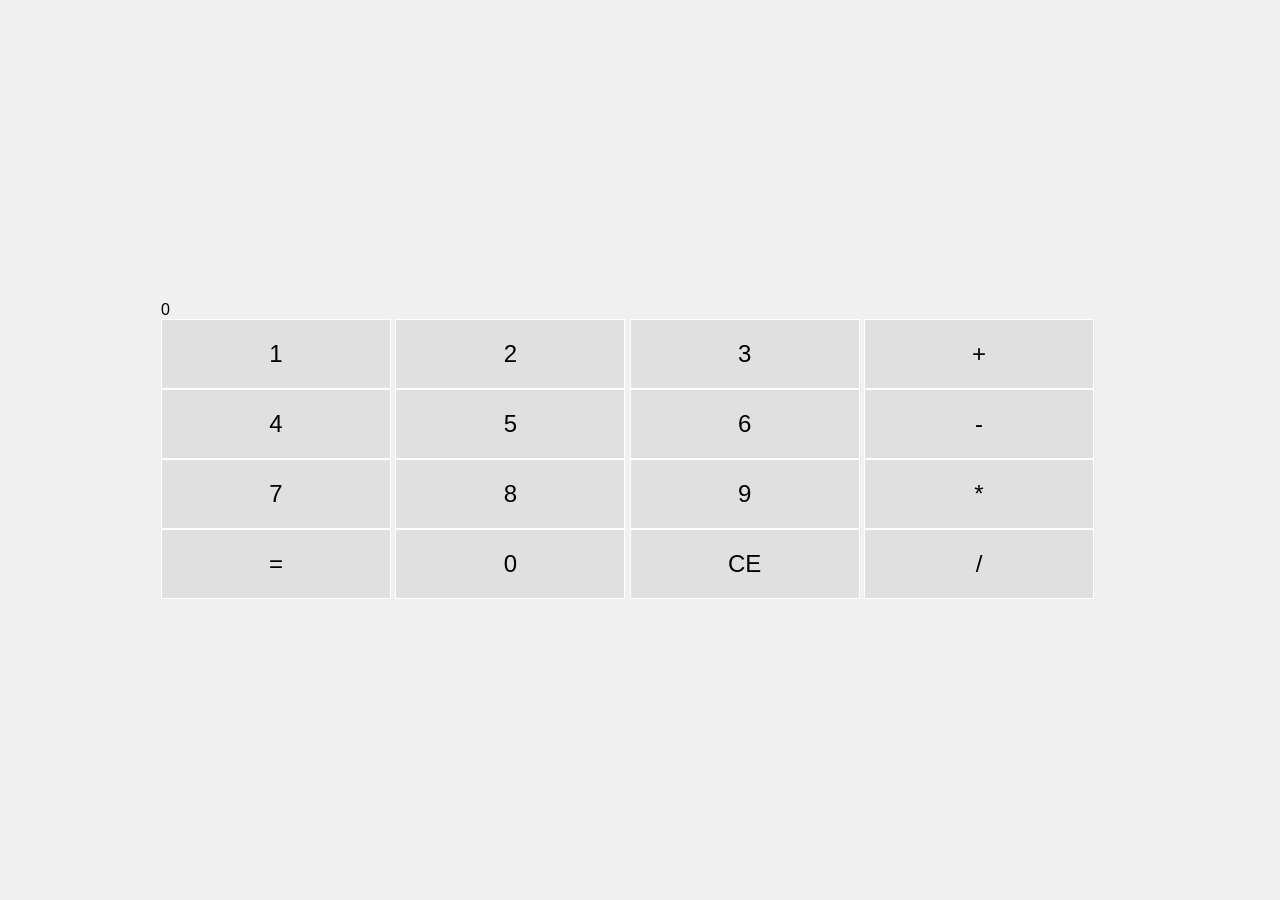
<file: index.html>
<!DOCTYPE html>
<html lang="en">
<head>
    <meta charset="UTF-8">
    <meta name="viewport" content="width=device-width, initial-scale=1.0">
    <title>Calculatrice</title>
    <link rel="stylesheet" href="./style.css">
</head>
<body>
    <div class="calculator">
        <div id="display">0</div>
        <div class="buttons">
            <button class="btn" onclick="append('1')">1</button>
            <button class="btn" onclick="append('2')">2</button>
            <button class="btn" onclick="append('3')">3</button>
            <button class="btn" onclick="append('+')">+</button>
            <button class="btn" onclick="append('4')">4</button>
            <button class="btn" onclick="append('5')">5</button>
            <button class="btn" onclick="append('6')">6</button>
            <button class="btn" onclick="append('-')">-</button>
            <button class="btn" onclick="append('7')">7</button>
            <button class="btn" onclick="append('8')">8</button>
            <button class="btn" onclick="append('9')">9</button>
            <button class="btn" onclick="append('*')">*</button>
            <button class="btn" onclick="calculate()">=</button>
            <button class="btn" onclick="append('0')">0</button>
            <button class="btn" onclick="clearDisplay()">CE</button>
            <button class="btn" onclick="append('/')">/</button>
        </div>
    </div>
        <script src="./index.js"></script>
    </body>
</div>
</html>
</file>
<file: style.css>
body {
    display: flex;
    justify-content: center;
    align-items: center;
    height: 100vh;
    background-color: #f0f0f0;
    margin: 0;
    font-family: Arial, sans-serif;
}
.calculatrice {
    display: flex;
    flex-direction: column;
    background-color: #fff;
    border-radius: 5px;
    box-shadow: 0px 0px 10px rgba(0, 0, 0, 0.1);
    overflow: hidden;
    width: 300px;
}

.display {
    display: flex;
    background-color: #222;
    color: #fff;
    text-align: right;
    padding: 20px;
    font-size: 2em;
    width: 92%;
}
.display input {
    width: 100%;
    background: none;
    border: none;
    color: white;
    font-size: 2em;
    text-align: right;
    padding: 0;
    margin: 0;
    outline: none;
}

.clavier {
    display: flex;
    flex-wrap: wrap;
    width: 100px;
}
.btn {
    background-color: #e0e0e0;
    border: none;
    padding: 20px;
    font-size: 1.5em;
    cursor: pointer;
    outline: none;
    width: 24%; /* Chaque bouton prend 25% de la largeur */
    box-sizing: border-box;
    border: 1px solid #fff;
    text-align: center;
}

.btn:hover {
    background-color: #d0d0d0;
}

.btn:active {
    background-color: #c0c0c0;
}
</file>
